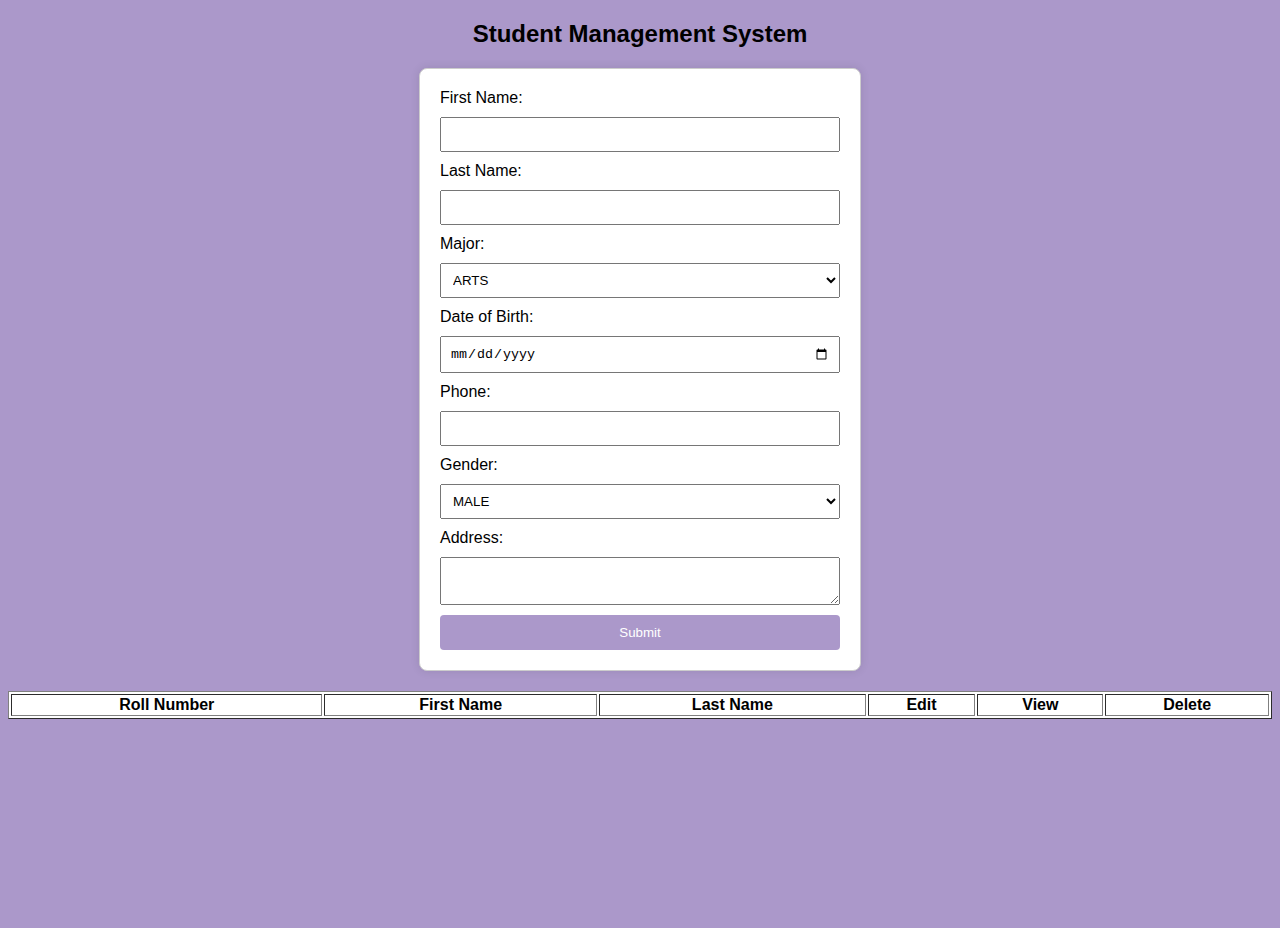
<file: StudentManagementAppFrontend/index.html>
<!DOCTYPE html>
<html lang="en">
<head>
    <meta charset="UTF-8">
    <meta name="viewport" content="width=device-width, initial-scale=1.0">
    <title>Student Management System</title>
    <link rel="stylesheet" href="index.css">
</head>
<body>
    <h2>Student Management System</h2>

    <div id="registrationContainer">
        
        <form id="registrationForm">
            <label>First Name:</label>
            <input type="text" id="firstName" name="firstName" required>

            <label>Last Name:</label>
            <input type="text" id="lastName" name="lastName" required>

            <label>Major:</label>
            <select id="major" name="major" required>
                <option value="ARTS">ARTS</option>
                <option value="COMMERCE">COMMERCE</option>
                <option value="SCIENCE">SCIENCE</option>
            </select>

            <label>Date of Birth:</label>
            <input type="date" id="dob" name="dob" required>

            <label>Phone:</label>
            <input type="tel" id="phone" name="phone" required>

            <label>Gender:</label>
            <select id="gender" name="gender" required>
                <option value="MALE">MALE</option>
                <option value="FEMALE">FEMALE</option>
            </select>

            <label>Address:</label>
            <textarea id="address" name="address" required></textarea>

            <button id="submit">Submit</button>
        </form>
    </div>
    <table border="1" id="table">
        <thead>
            <tr>
                <th>Roll Number</th>
                <th>First Name</th>
                <th>Last Name</th>
                <th>Edit</th>
                <th>View</th>
                <th>Delete</th>
            </tr>
        </thead>
        <tbody id="tbody">
            
        </tbody>
    </table>
    <script src="./index.js"></script>
</body>
</html>
</file>
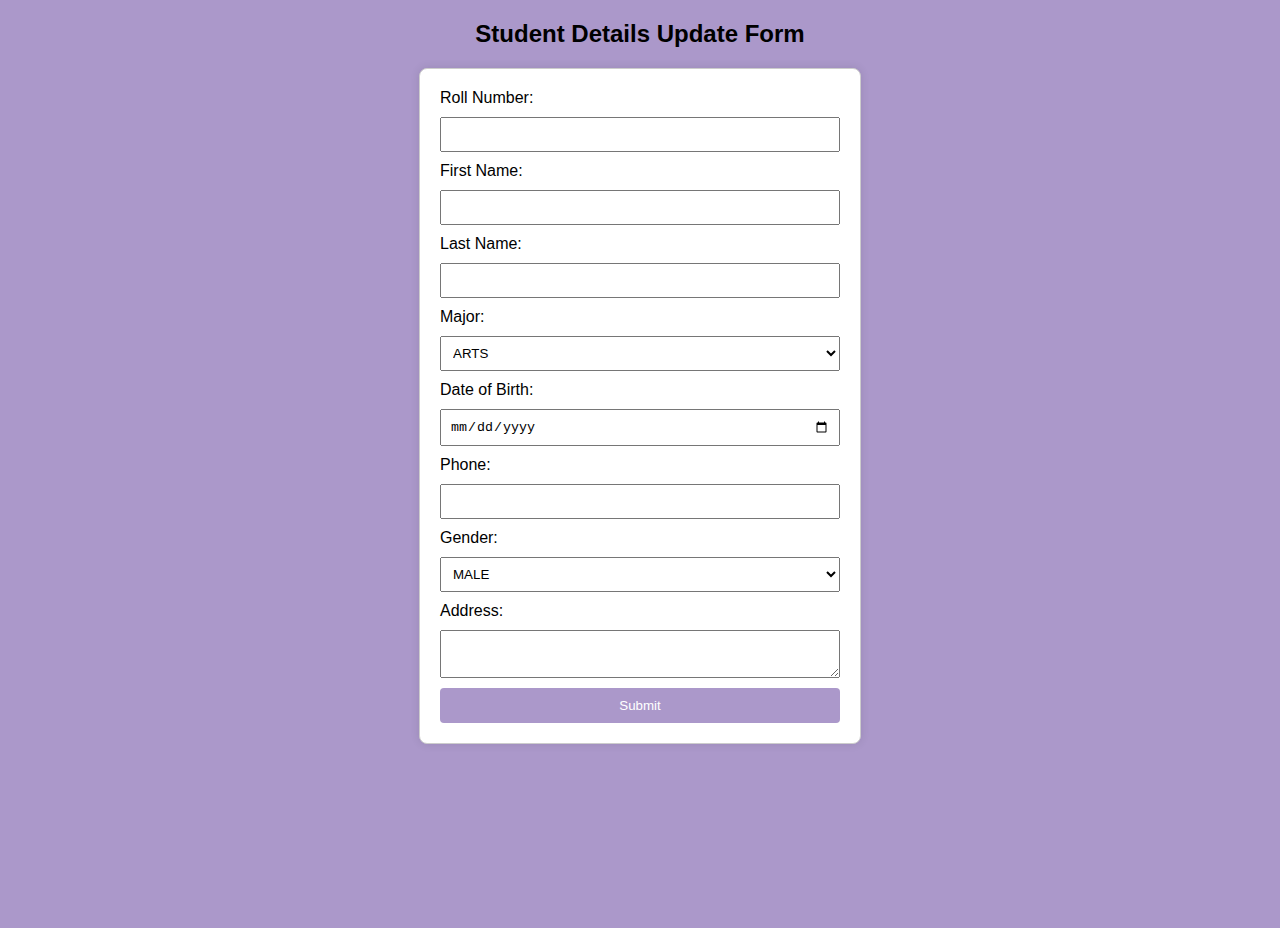
<file: StudentManagementAppFrontend/update.html>
<!DOCTYPE html>
<html lang="en">
<head>
    <meta charset="UTF-8">
    <meta name="viewport" content="width=device-width, initial-scale=1.0">
    <title>Student Management System</title>
    <link rel="stylesheet" href="./update.css">
</head>
<body>
    <h2>Student Details Update Form</h2>

    <div id="updateContainer">
        
        <form id="updateForm">

            <label>Roll Number:</label>
            <input min="1" type="number" id="rollNumber" name="rollNumber" required>

            <label>First Name:</label>
            <input type="text" id="firstName" name="firstName" required>

            <label>Last Name:</label>
            <input type="text" id="lastName" name="lastName" required>

            <label>Major:</label>
            <select id="major" name="major" required>
                <option value="ARTS">ARTS</option>
                <option value="COMMERCE">COMMERCE</option>
                <option value="SCIENCE">SCIENCE</option>
            </select>

            <label>Date of Birth:</label>
            <input type="date" id="dob" name="dob" required>

            <label>Phone:</label>
            <input type="tel" id="phone" name="phone" required>

            <label>Gender:</label>
            <select id="gender" name="gender" required>
                <option value="MALE">MALE</option>
                <option value="FEMALE">FEMALE</option>
            </select>

            <label>Address:</label>
            <textarea id="address" name="address" required></textarea>

            <button id="submit">Submit</button>
        </form>
    </div>
    
    <script src="./update.js"></script>
</body>
</html>
</file>
<file: StudentManagementAppFrontend/index.css>
body {
    font-family: Arial, sans-serif;
    height: 100vh;
    background-color: #ab98ca;
    box-sizing: border-box;
}

#registrationContainer {
    width: 400px;
    padding: 20px;
    border: 1px solid #ccc;
    border-radius: 8px;
    margin: auto;
    box-shadow: 0 0 10px rgba(0, 0, 0, 0.1);
    background-color: white;
}

h2 {
    text-align: center;
}

form {
    display: grid;
    gap: 10px;
}

label {
    display: block;
}

input, select, textarea {
    width: 100%;
    padding: 8px;
    box-sizing: border-box;
}

button {
    background-color: #ab98ca;
    color: white;
    padding: 10px;
    border: none;
    border-radius: 4px;
    cursor: pointer;
    width: 100%;
}

button:hover {
    background-color: black
}
#table{
    background-color: white;
    width: 100%;
    margin: 20px 0px 20px 0px;
    box-sizing: border-box;
}
</file>
<file: StudentManagementAppFrontend/update.css>
body {
    font-family: Arial, sans-serif;
    height: 100vh;
    background-color: #ab98ca;
    box-sizing: border-box;
}

#updateContainer {
    width: 400px;
    padding: 20px;
    border: 1px solid #ccc;
    border-radius: 8px;
    margin: auto;
    box-shadow: 0 0 10px rgba(0, 0, 0, 0.1);
    background-color: white;
}

h2 {
    text-align: center;
}

form {
    display: grid;
    gap: 10px;
}

label {
    display: block;
}

input, select, textarea {
    width: 100%;
    padding: 8px;
    box-sizing: border-box;
}

button {
    background-color: #ab98ca;
    color: white;
    padding: 10px;
    border: none;
    border-radius: 4px;
    cursor: pointer;
    width: 100%;
}

button:hover {
    background-color: black
}
</file>
